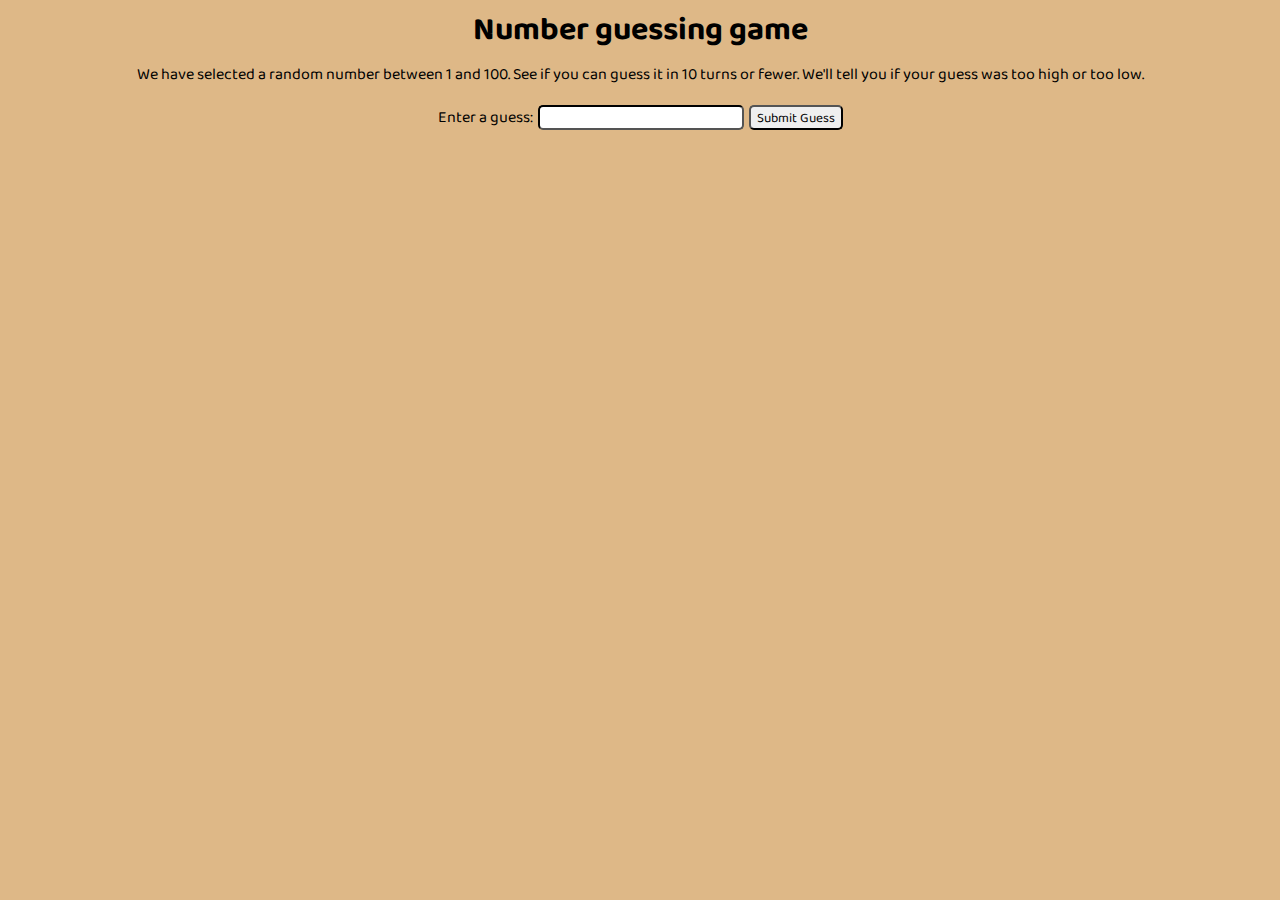
<file: index.html>
<!DOCTYPE html>
<html lang="en">

<head>
    <meta charset="UTF-8">
    <meta http-equiv="X-UA-Compatible" content="IE=edge">
    <meta name="viewport" content="width=device-width, initial-scale=1.0">
    <title>Javascript</title>
    <link rel="preconnect" href="https://fonts.googleapis.com">
    <link rel="preconnect" href="https://fonts.gstatic.com" crossorigin>
    <link href="https://fonts.googleapis.com/css2?family=Baloo+Chettan+2:wght@600&display=swap" rel="stylesheet">
    <link rel="stylesheet" href="style.css">
</head>

<body>
    <div id="mainbox">
        <h1>Number guessing game</h1>
        <p>We have selected a random number between 1 and 100. See if you can guess it in 10 turns or fewer. We'll tell
            you if your guess was too high or too low.</p>
    </div>
    <div id="gamebox">
        <form action="#">
            <div class="form-box">
                <label for="inp">Enter a guess:</label>
                <input type="number" id="field">
                <input type="submit" value="Submit Guess" id="Submit">
            </div>
        </form>
        <div class="resultParas">
            <p class="guesses"></p>
            <p class="lastResult"></p>
            <p class="lowOrHi"></p>
        </div>
    </div>
    <script src="index.js"></script>
</body>

</html>
</file>
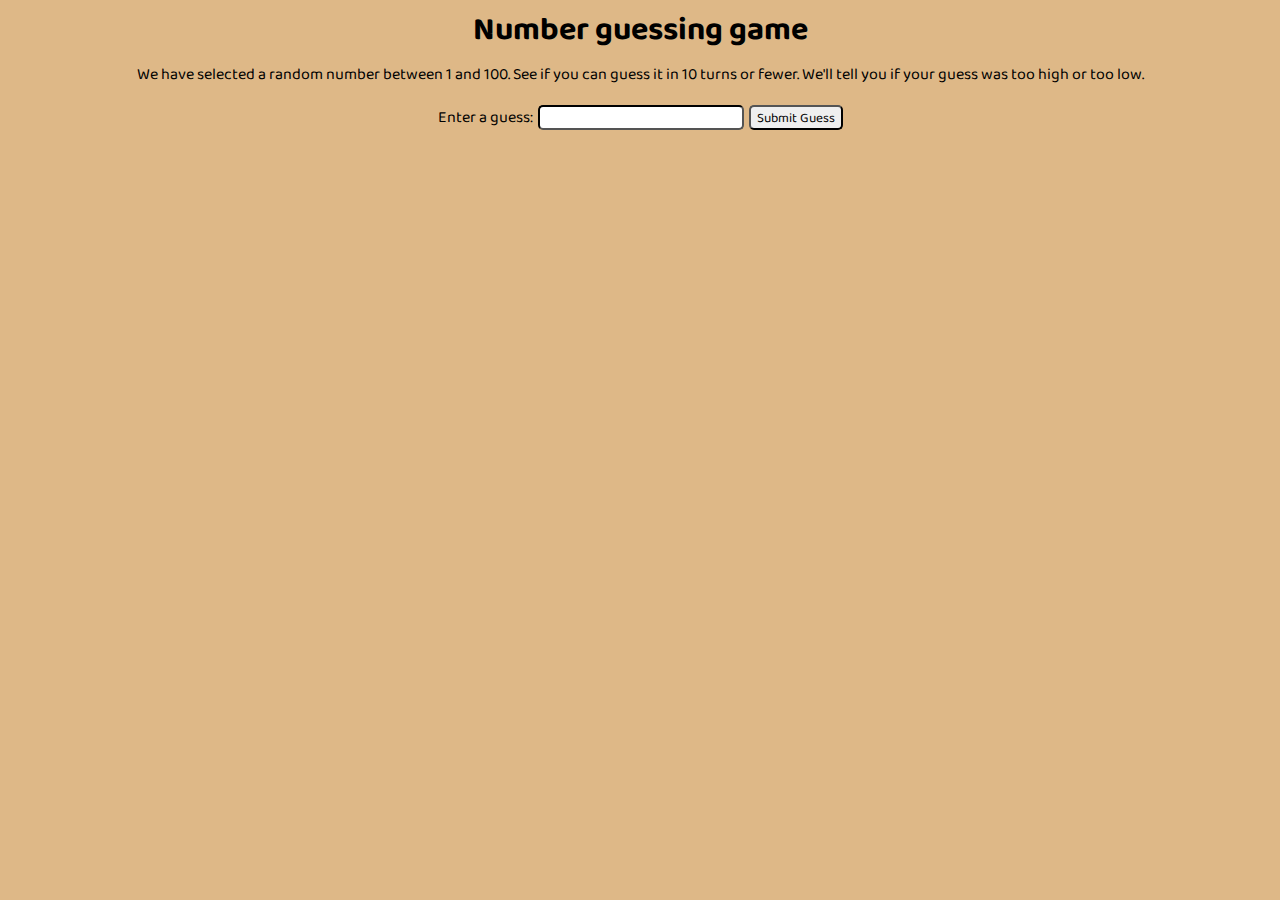
<file: home.html>
<!DOCTYPE html>
<html lang="en">

<head>
    <meta charset="UTF-8">
    <meta http-equiv="X-UA-Compatible" content="IE=edge">
    <meta name="viewport" content="width=device-width, initial-scale=1.0">
    <title>Javascript</title>
    <link rel="preconnect" href="https://fonts.googleapis.com">
    <link rel="preconnect" href="https://fonts.gstatic.com" crossorigin>
    <link href="https://fonts.googleapis.com/css2?family=Baloo+Chettan+2:wght@600&display=swap" rel="stylesheet">
    <link rel="stylesheet" href="style.css">
</head>

<body>
    <div id="mainbox">
        <h1>Number guessing game</h1>
        <p>We have selected a random number between 1 and 100. See if you can guess it in 10 turns or fewer. We'll tell
            you if your guess was too high or too low.</p>
    </div>
    <div id="gamebox">
        <form action="#">
            <div class="form-box">
                <label for="inp">Enter a guess:</label>
                <input type="number" id="field">
                <input type="submit" value="Submit Guess" id="Submit">
            </div>
        </form>
        <div class="resultParas">
            <p class="guesses"></p>
            <p class="lastResult"></p>
            <p class="lowOrHi"></p>
        </div>
    </div>
    <script src="index.js"></script>
</body>

</html>
</file>
<file: style.css>
*{
    margin: 0px;
    font-family: 'Baloo Chettan 2', cursive;
}
body {
    background-color: burlywood;
}
h1,p{
    text-align: center;
    padding: 5px 0px;
    margin: auto;
}
#gamebox{
    width: 60%;
    margin: auto;
}
.form-box{
    display: flex;
    justify-content: center;
    margin: 15px 10px;
}
.resultParas{
    display: flex;
    flex-direction: column;
}
input[type="number"]{
    margin: 0px 5px;
    border-color: black;
}
input[type="number"]:focus { 
    outline: none !important;
    border-color: #719ECE;
    box-shadow: 0 0 10px #719ECE;
}
input{
    border-radius: 5px;
}
.correct{
    background-color: green;
    width: 42%;
}
.wrong{
    background-color: red;
    width: 42%;
}
.reset{
    margin: auto;
}
</file>
